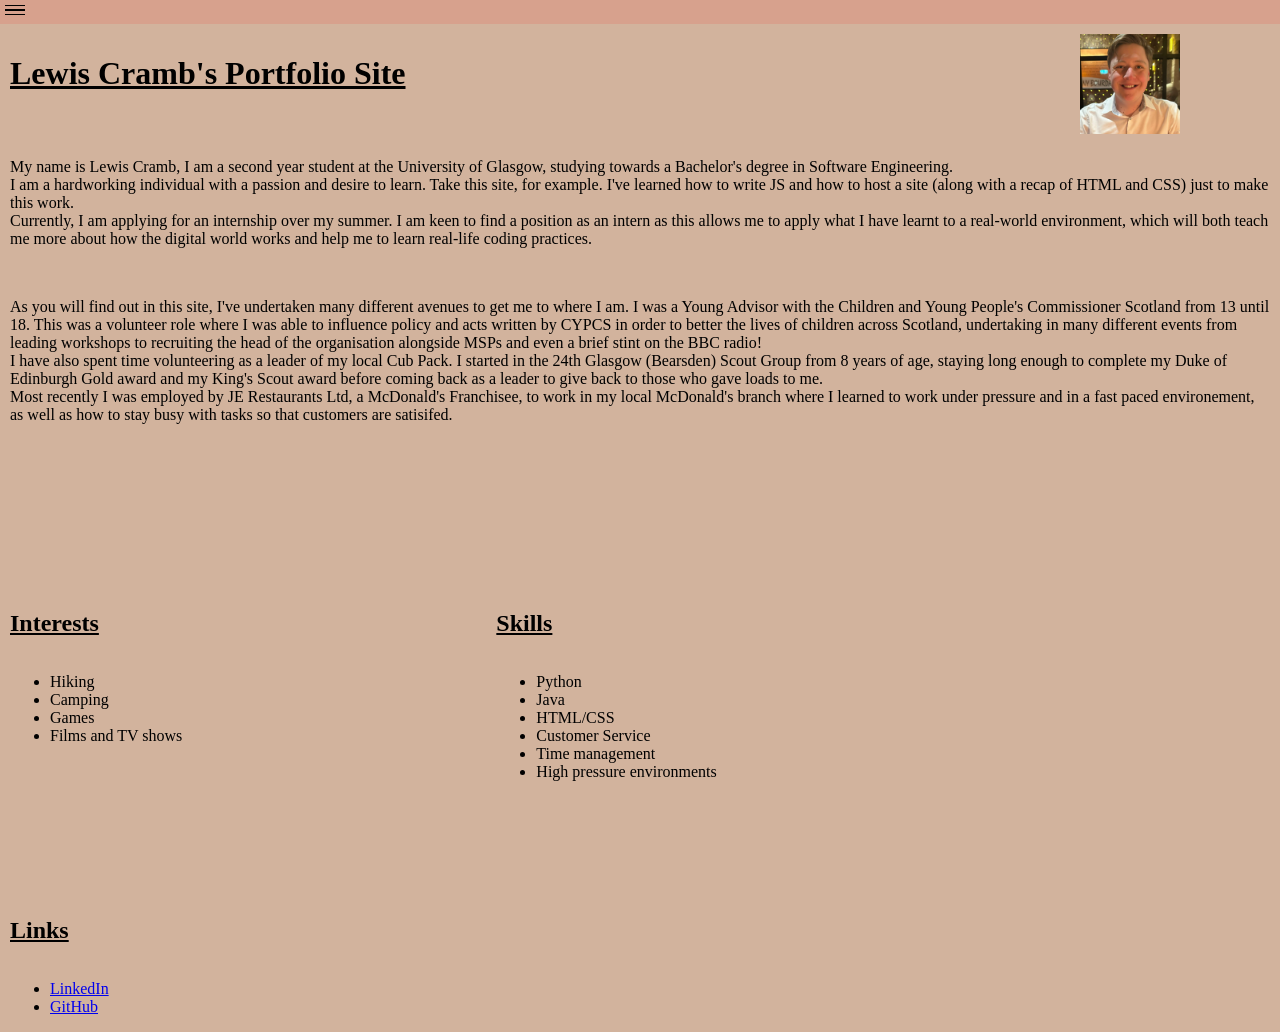
<file: index.html>
<!DOCTYPE html>
<html>
    <head>
        <title>Lewis Cramb's Portfolio</title>
        <link rel="stylesheet" href="CSS/style.css">
    </head>
    <body>
        <nav onclick="toggleNav(event)">
            <svg id="nav-bttn" onclick="navbar(event)" height="20" width="30" xmlns="http://www.w3.org/2000/svg">
                <line x1="0" y1="0" x2="30" y2="0" style="stroke:black;stroke-width:2;padding-top:1" />
                <line x1="0" y1="5" x2="30" y2="5" style="stroke:black;stroke-width:2" />
                <line x1="0" y1="10" x2="30" y2="10" style="stroke:black;stroke-width:2" />
                Sorry, your browser does not support inline SVG.
            </svg>
            <div id="nav-bar">
                <a href="index.html">Home</a> <br /> <br />
                <a href="HTML/projects.html">Projects</a> <br /> <br />
                <a href="HTML/education.html">Education</a> <br /> <br />
                <a href="HTML/experience.html">Experience</a>
            </div>
        </nav>

        <main>
            <div id="nav-clear" onclick="navClear()">
                <div class="topOfPage">
                    <h1 class="underlined">Lewis Cramb's Portfolio Site</h1>
                    <img id="selfImg" src="Images/meImg.png" alt="Image of myself"/>
                </div>

                <div id="infoDump">
                    <p> <!-- intro para -->
                        My name is Lewis Cramb, I am a second year student at the University of Glasgow, studying towards a Bachelor's degree in Software Engineering.<br />
                        I am a hardworking individual with a passion and desire to learn. Take this site, for example. I've learned how to write JS and how to host a site (along with a recap of HTML and CSS) just to make this work. <br />
                        Currently, I am applying for an internship over my summer. I am keen to find a position as an intern as this allows me to apply what I have learnt to a real-world environment, which will both teach me more about how the digital world works and help me to learn real-life coding practices.
                    </p>
                    <br />
                    <p> <!-- site recap para -->
                        As you will find out in this site, I've undertaken many different avenues to get me to where I am. I  was a Young Advisor with the Children and Young People's Commissioner Scotland from 13 until 18. This was a volunteer role where I was able to influence policy and acts written by CYPCS in order to better the lives of children across Scotland, undertaking in many different events from leading workshops to recruiting the head of the organisation alongside MSPs and even a brief stint on the BBC radio!
                        <br />I have also spent time volunteering as a leader of my local Cub Pack. I started in the 24th Glasgow (Bearsden) Scout Group from 8 years of age, staying long enough to complete my Duke of Edinburgh Gold award and my King's Scout award before coming back as a leader to give back to those who gave loads to me.
                        <br />Most recently I was employed by JE Restaurants Ltd, a McDonald's Franchisee, to work in my local McDonald's branch where I learned to work under pressure and in a fast paced environement, as well as how to stay busy with tasks so that customers are satisifed. 
                    </p>
                </div>

                <div id="bulletLists">
                    <div class="lst">
                        <h2 class="underlined">Interests</h2>
                        <ul>
                            <li>Hiking</li>
                            <li>Camping</li>
                            <li>Games</li>
                            <li>Films and TV shows</li>
                        </ul>
                    </div>
                    <div class="lst">
                        <h2 class="underlined">Skills</h2>
                        <ul>
                            <li>Python</li>
                            <li>Java</li>
                            <li>HTML/CSS</li>
                            <li>Customer Service</li>
                            <li>Time management</li>
                            <li>High pressure environments</li>
                        </ul>
                    </div>
                    <div class="lst">
                        <h2 class="underlined">Links</h2>
                        <ul>
                            <li><a href="https://www.linkedin.com/in/lewis-cramb/" target="_blank">LinkedIn</a></li>
                            <li><a href="https://www.github.com/lewis-cramb" target="blank">GitHub</a></li>
                        </ul>
                    </div>
                </div>
            </div>
        </main>

        <script src="JS/nav.js"></script>
    </body>
</html>
</file>
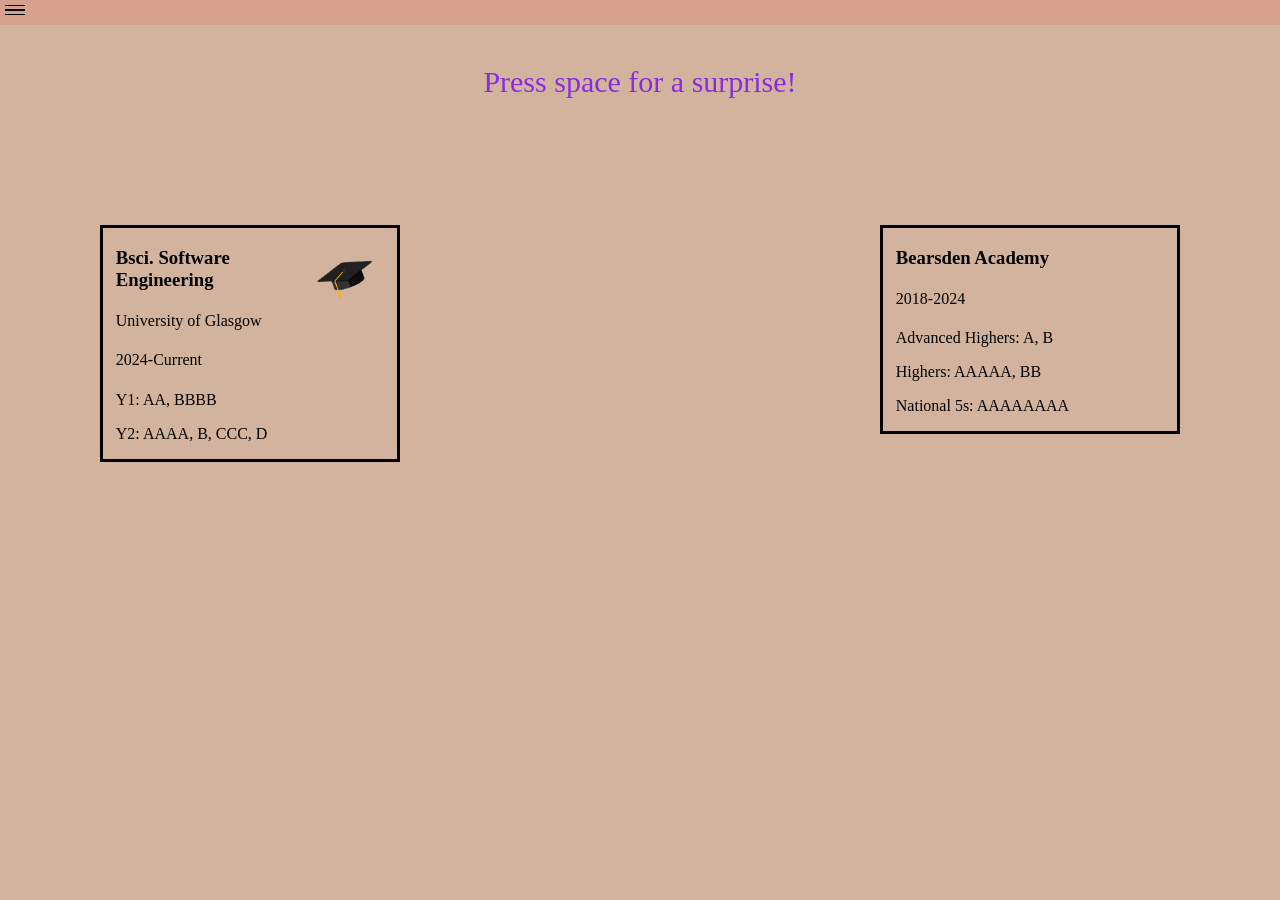
<file: HTML/education.html>
<!DOCTYPE html>
<html>
    <head>
        <title>LC - Education</title>
        <link rel="stylesheet" href="../CSS/style.css">
        <link rel="stylesheet" href="../CSS/education.css">
    </head>
    <body>
        <nav onclick="toggleNav(event)">
            <svg id="nav-bttn" onclick="navbar(event)" height="20" width="30" xmlns="http://www.w3.org/2000/svg">
                <line x1="0" y1="0" x2="30" y2="0" style="stroke:black;stroke-width:2;padding-top:1" />
                <line x1="0" y1="5" x2="30" y2="5" style="stroke:black;stroke-width:2" />
                <line x1="0" y1="10" x2="30" y2="10" style="stroke:black;stroke-width:2" />
                Sorry, your browser does not support inline SVG.
            </svg>
            <div id="nav-bar">
                <a href="../index.html">Home</a> <br /> <br />
                <a href="projects.html">Projects</a> <br /> <br />
                <a href="education.html">Education</a> <br /> <br />
                <a href="experience.html">Experience</a>
            </div>
        </nav>

        <main>
            <div id="nav-clear" onclick="navClear()">
                <div id="pong-div">
                    <p id="pong-words" class="pong-text">Press space for a surprise!</p>
                    <p id="pong-score" class="pong-text">0-0</p>
                </div>
                <div id="uni-box" class="edu-box">
                    <img id="grad-cap" src="../Images/grad-cap.png" />
                    <h3>Bsci. Software Engineering</h3>
                    <h4>University of Glasgow</h4>
                    <h4>2024-Current</h4>
                    <p> Y1: AA, BBBB </p>
                    <p> Y2: AAAA, B, CCC, D</p>
                </div>
                <div id="hs-box" class="edu-box">
                    <h3>Bearsden Academy</h3>
                    <h4>2018-2024</h4>
                    <p>Advanced Highers: A, B</p>
                    <p>Highers: AAAAA, BB</p>
                    <p>National 5s: AAAAAAAA</p>
                </div>
                <div id="pong-ball"></div>
            </div>
        </main>

        <script src="../JS/nav.js"></script>
        <script src="../JS/edu.js"></script>
    </body>
</html>
</file>
<file: CSS/style.css>
/* This CSS file will contain stuff needed for the background and the nav bar */

/* tags */

* {
    box-sizing: border-box;
}

body{
    margin:0px ;
    height:100% ;
    background-color:rgb(210, 179, 157);
    display:flex ;
    flex-direction:column ;
    height:100vh ;
}

nav{
    height:25px ;
    background-color:rgba(255,0,0,0.1) ;
}

h1{
    float:left ;
    display:inline ;
    margin-bottom:50px ;
}

img{
    width:300px ;
    height:200px ;
}

h4{
    font-weight: normal;
}

main{
    flex:1 ;
}


/* ids (#) */

#nav-bttn{
    display:inline ;
    padding:5px ;
}

#nav-bar{
    display:none ;
    margin-left:45% ;
    margin-top:300px ;
    position:absolute ;
    z-index:1000 ;
}

#nav-clear {
    position: relative;
    z-index: 500;
    height:100% ;
    padding:10px ;
}


#nav-bar a:hover {
    background-color:rgba(89, 155, 242, 0.711) ;
}

#bulletLists{ /* This is just for the div for positioning of all lists at once */
    margin-top:50px;
    display:inline-block ;
}

#selfImg{
    position:absolute ;
    height:100px ;
    width:100px ;
    float:right ;
    right:100px ;
}



/* classes (.) */

.topOfPage{
    display:inline-flex ;
}

.underlined{ /* this just makes sure everything is underlined if that is the only rule */
    text-decoration:underline ;
}

.lst{ /* this is for all lists, hence class */
    display:inline-grid ;
    margin-right:310px ;
    margin-top:100px ;
}


/* Descendant/Multi-selector */

html, main{
    height:100% ;
}
</file>
<file: CSS/education.css>
/* education page css */

/* tags */


/* IDs(#) */

#grad-cap{
    width:100px ;
    height:100px ;
    display: inline ;
    float:right ;
}

#nav-clear{
    display:relative ;
    gap:50% ;
    height:100% ;
}

#hs-box {
    right:100px ;
}

#uni-box {
    left:100px ;
}

#pong-ball {
    width: 10px;
    height: 10px;
    border-radius:50px ;
    background-color:blue ;
    position:absolute ;
    left:600px ;
    top:50px ;
    visibility:hidden ;
}

#pong-score{
    display:none ;
}

#pong-words {
    display:inline ;
}

#pong-div{
    display:flex ;
    justify-content:center ;
    align-items:center ;
}

/* Classes (.) */

.edu-box{
    position:absolute ;
    border-style:solid ;
    border-color:black ;
    width:300px ;
    padding-left:1% ;
    top:200px ;
}

.pong-text{
    text-align:center ;
    color:blueviolet ;
    font-size:30px ;
}

/* Descendant/Multi selectors */
</file>
